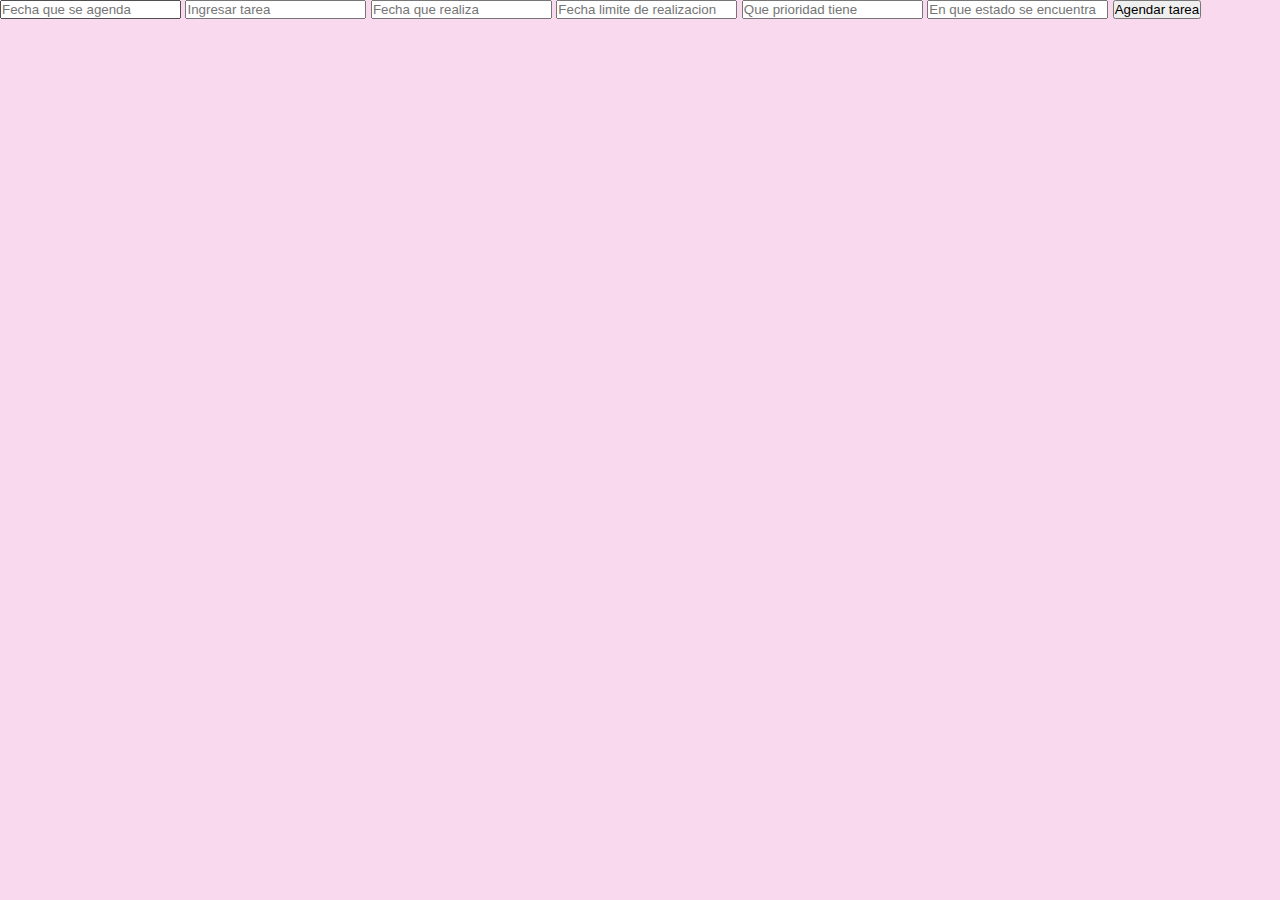
<file: 3ra_pre_entrega/index.html>
<!DOCTYPE html>
<html lang="en">
   <head>
      <meta charset="UTF-8">
      <meta name="viewport" content="width=device-width, initial-scale=1.0">
      <title>Document</title>
      <link rel="stylesheet" href="./style.css">
   </head>
   <body>
      <form id="formIngresarTarea">
         <input type="text" name="fecha agendada" placeholder="Fecha que se agenda" required>
         <input type="text" name="tarea" placeholder="Ingresar tarea" required>
         <input type="text" name="fecha realizacion" placeholder="Fecha que realiza" required>
         <input type="text" name="fecha limite" placeholder="Fecha limite de realizacion" required>
         <input type="text" name="prioridad" placeholder="Que prioridad tiene" required>
         <input type="text" name="estado" placeholder="En que estado se encuentra" required>
         <button type="submit">Agendar tarea</button>
      </form>



      <script src="main.js"></script>
   </body>
</html>
</file>
<file: 3ra_pre_entrega/style.css>
* {
    box-sizing: border-box;
    padding: 0;
    margin: 0;
}

:root {
   --white: #ffffff;
   --purple:#9a67ea;
   --blue-light:#04d4c3;
   --blue-dark:#2a73c2;
   --green: #17B317;
   --black: #000000;
   --red: #FF010A;
   --pink: #f8d9ee;

}

body {
    background: var(--pink);
    height: 100vh;   
    font-family: 'Gabarito', sans-serif;
}

.content {
    display: flex;
    justify-content: center;
    flex-direction: column;
    width: 100%;

}

.o-container-title{
    width: 60%;
    display: block;
    position: relative;
    flex-direction: row;
    justify-content: center;
    margin-inline: auto;
    margin-top: 50px;
    margin-bottom: 10px;
}

.o-container-title h1 {
    font-size: 1.5vw;
    font-family:  'Gabarito', sans-serif;
    text-align: center;
    text-transform: uppercase;
    letter-spacing: .1em;
    color: #000;
    font-weight: 600;
}

.o-container-title h2 {
    font-size: 1vw;
    font-family:  'Gabarito', sans-serif;
    text-align: center;
    text-transform: uppercase;
    letter-spacing: .1em;
    color: #000;
    font-weight: 600;
}

.o-container-title h3 {
    font-family: 'Gabarito', sans-serif;
    letter-spacing: 0.1em;
    text-align: center;
    color: #000;
    margin: 10px 0px;
    font-size: 1em;
}

.o-container-title p {
    font-family:  'Gabarito', sans-serif;
    font-size: .9em;
    text-align: center;
    color: #000;
    /* padding: 10px; */
    letter-spacing: .05em;
}

.pink {
    background-color: #e10098;
    color: #fff;
    text-align: center;
    padding: 12px;
    display: flex;
    justify-content: center;
    flex-direction: column;
}

.gray{
    background-color: #eaeaea;
    color: #000;
    text-align: center;
    padding: 10px;
}

.white{
    background-color: #f1f1f1;
    color: #000;
    text-align: center;
    padding: 10px;
    display: flex;
    justify-content: space-around;
    width: 100%;
}

.item-col1 {
    position: relative;
    grid-row-start: span 1;
    grid-column-start: span 1;
}

.o-container-grid-1-tabla {
    display: grid;
    width: 60%;
    grid-template-columns: repeat(1, 1fr);
    grid-gap: 1px;
    margin: 0 auto;
}

.o-container-grid-4-tabla {
    display: grid;
    width: 90%;
    grid-template-columns: repeat(4, 1fr);
    grid-gap: 1px;
    margin: 0 auto;
}

.o-container-grid-5-tabla {
    display: grid;
    width: 100%;
    grid-template-columns: repeat(5, 1fr);
    grid-gap: 1px;
    margin: 0 auto;
}



/*PERFIL*/



.perfil h1 {
    color: var(--black);
}

.perfil span {
    color: var(--black);
}

#fecha {
    color: var(--black);
    padding: 50px 0 5px 0px;
    text-align: center;

}




/*AGREGAR TAREA*/

.agregar-tarea {
    background-color: var(--white) ;
    border-radius: 15px;
    height: 70px;
    display: flex;
    align-items: center;
    gap: 70px;
    padding: 10px;
    margin: 40px 0;
}

.agregar-tarea input {
    width: 100%;
    height: 100%;
    border-radius: 8px;
    border: none;
    background-color: var(--white);
    padding-left: 10px;

}
.agregar-tarea input::placeholder {
   font-size: 1.1rem;
   color: var(--black);
   font-family: 'Gabarito';
}


.agregar-tarea i{
    font-size: 30px;
    color: var(--black);

}
.agregar-tarea i:hover {
    transform: scale(1.1);
    cursor: pointer;
}


.txt-con{
    font-family: 'Gabarito';
    font-size: 1.1em;
}


/*SECCION DE TAREA */

.seccion-tarea h3 {
    color: var(--black);
    margin-bottom: 20px;
}

.seccion-tarea li {
    display: flex;
    align-items: center;
    justify-content: space-between;
    background: var(--black);
    border-radius: 15px;
    padding: 10px;
    color: var(--white);
    margin: 5px 0;

}
.seccion-tarea i {
    font-size: 25px;
}

.seccion-tarea > ul p {
    font-size: 1.2rem;

}


.seccion-tarea i:hover {
    color: var(--green);
    cursor: pointer;
}

.line-through{
    text-decoration: line-through;
    color : var(--red);
} 






@media (max-width:991px) {
    .item-col1 {
        position: relative;
        grid-row-start: span 1;
        grid-column-start: span 1;
    }

    /*--------------Titulos MOBILE----------*/

    .o-container-title h1 {
        font-size: 4.6vw;
    }

    .o-container-title h2 {
        font-size: 4.5vw;
    }

    .o-container-title h3 {
        font-size: 4vw;
        text-align: justify;
    }

    .o-container-title p {
        font-size: 3vw;
    }
}
</file>
